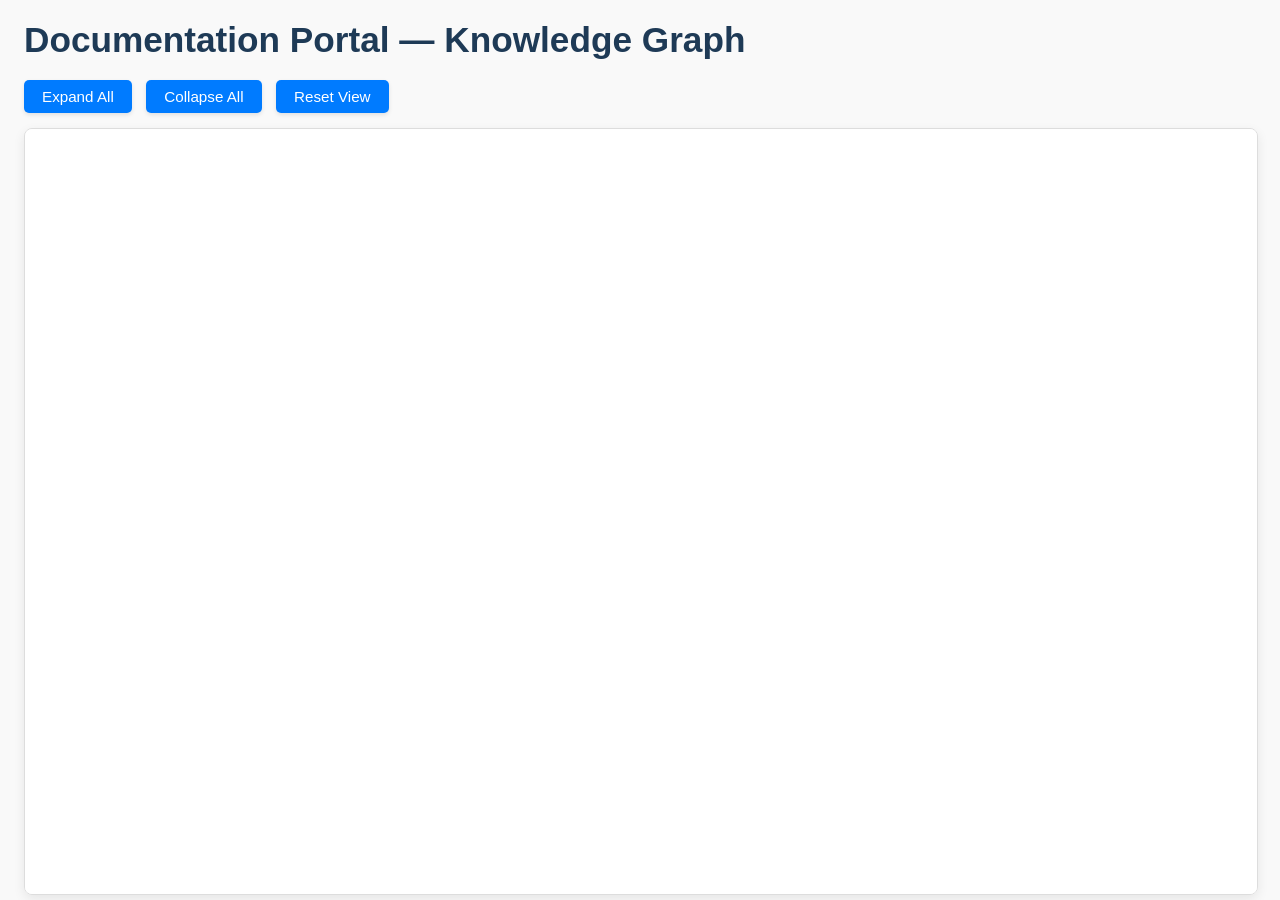
<file: graphify-out/GRAPH_TREE.html>
<!DOCTYPE html>
<html lang="en">
<head>
  <meta charset="UTF-8">
  <title>Documentation Portal — graphify tree viewer</title>
  <style>
    body {
      font-family: 'Segoe UI', sans-serif;
      margin: 0;
      padding: 0;
      background: #f9f9f9;
      color: #333;
    }
    h1 {
      margin: 20px 0 0 24px;
      font-size: 2.2rem;
      font-weight: bold;
      color: #1e3a56;
    }
    .controls {
      margin: 20px 0 15px 24px;
    }
    button {
      margin-right: 10px;
      padding: 8px 18px;
      background: #007bff;
      color: #fff;
      border: none;
      border-radius: 5px;
      font-size: 0.95rem;
      cursor: pointer;
      transition: background 0.2s ease-in-out;
      box-shadow: 0 2px 4px rgba(0,0,0,0.1);
    }
    button:hover {
      background: #0056b3;
    }
    button:active {
      background: #004085;
    }
    #tree-container {
      width: calc(100vw - 48px); /* Adjust for body margin/padding */
      height: 85vh;
      overflow: auto;
      border-radius: 8px;
      background: #fff;
      margin-left: 24px;
      margin-right: 24px;
      box-shadow: 0 4px 12px rgba(0,0,0,0.08);
      border: 1px solid #ddd;
    }
    svg {
      background: #fff;
      border-radius: 8px;
      display: block; /* Important for D3 */
    }
    .node circle {
      stroke-width: 2.5px;
    }
    .node text { /* Base style for the <text> container */
      font: 13px 'Segoe UI', sans-serif;
      paint-order: stroke fill; /* Ensures text is readable over lines */
      stroke: #fff; /* White halo */
      stroke-width: 3px; /* Halo thickness */
      stroke-linejoin: round;
      stroke-opacity: 0.85; /* Halo opacity */
    }
    .link {
      fill: none;
      stroke-opacity: 0.7;
      stroke-width: 2px;
    }
  </style>
</head>
<body>
  <h1>Documentation Portal — Knowledge Graph</h1>
  <div class="controls">
    <button onclick="expandAll()">Expand All</button>
    <button onclick="collapseAll()">Collapse All</button>
    <button onclick="resetView()">Reset View</button>
  </div>
  <div id="tree-container">
    <svg id="tree-svg" width="6000" height="8000"></svg>
  </div>

  <script src="https://d3js.org/d3.v7.min.js"></script>
  <script>
    const initialJsonData = {"name":"Documentation Portal","total_count":253,"children":[{"name":"scripts","total_count":1,"children":[{"name":"smoke.sh","total_count":1,"children":[{"name":"smoke.sh script","total_count":1,"children":[]}]}]},{"name":"src","total_count":250,"children":[{"name":"Documentation.Agent","total_count":36,"children":[{"name":"app.py","total_count":19,"children":[{"name":"_check_database()","total_count":1,"children":[]},{"name":"_encode_document()","total_count":1,"children":[]},{"name":"_encode_query()","total_count":1,"children":[]},{"name":"_get_supervisor()","total_count":1,"children":[]},{"name":"_load_embedding_model()","total_count":1,"children":[]},{"name":"_message_text()","total_count":1,"children":[]},{"name":"_normalize()","total_count":1,"children":[]},{"name":"_search_database()","total_count":1,"children":[]},{"name":"_vector_literal()","total_count":1,"children":[]},{"name":"chat()","total_count":1,"children":[]},{"name":"ChatRequest","total_count":1,"children":[]},{"name":"ChatResponse","total_count":1,"children":[]},{"name":"create_document_embedding()","total_count":1,"children":[]},{"name":"EmbeddingRequest","total_count":1,"children":[]},{"name":"EmbeddingResponse","total_count":1,"children":[]},{"name":"health()","total_count":1,"children":[]},{"name":"lifespan()","total_count":1,"children":[]},{"name":"Search indexed API documentation. Returns a JSON array with up to three\u2026","total_count":1,"children":[]},{"name":"search_system_knowledge()","total_count":1,"children":[]}]},{"name":"test_app.py","total_count":17,"children":[{"name":".__init__()","total_count":1,"children":[]},{"name":".ainvoke()","total_count":1,"children":[]},{"name":".encode_document()","total_count":1,"children":[]},{"name":".encode_query()","total_count":1,"children":[]},{"name":".setUp()","total_count":1,"children":[]},{"name":".tearDown()","total_count":1,"children":[]},{"name":".test_chat_maps_llm_failures_to_bad_gateway()","total_count":1,"children":[]},{"name":".test_document_and_query_embeddings_are_normalized_and_distinct()","total_count":1,"children":[]},{"name":".test_internal_embedding_endpoint_returns_768_dimensions()","total_count":1,"children":[]},{"name":".test_message_text_hides_model_thinking()","total_count":1,"children":[]},{"name":".test_supervisor_uses_configured_openai_compatible_llm()","total_count":1,"children":[]},{"name":".test_vector_literal_is_pgvector_compatible()","total_count":1,"children":[]},{"name":".tolist()","total_count":1,"children":[]},{"name":"EmbeddingTests","total_count":1,"children":[]},{"name":"FailingSupervisor","total_count":1,"children":[]},{"name":"StubEmbeddingModel","total_count":1,"children":[]},{"name":"StubVector","total_count":1,"children":[]}]}]},{"name":"Documentation.Api","total_count":29,"children":[{"name":"Contracts","total_count":4,"children":[{"name":"DocumentationRequests.cs","total_count":3,"children":[{"name":"CreateDocumentationRequest","total_count":1,"children":[]},{"name":"Documentation.Api.Contracts","total_count":1,"children":[]},{"name":"UpdateIndexingStatusRequest","total_count":1,"children":[]}]},{"name":"DocumentationResponses.cs","total_count":1,"children":[{"name":"PublishDocumentationResponse","total_count":1,"children":[]}]}]},{"name":"Controllers","total_count":10,"children":[{"name":"DocumentationsController.cs","total_count":7,"children":[{"name":".Create()","total_count":1,"children":[]},{"name":".Get()","total_count":1,"children":[]},{"name":".List()","total_count":1,"children":[]},{"name":".Republish()","total_count":1,"children":[]},{"name":".ToPublishActionResult()","total_count":1,"children":[]},{"name":"Documentation.Api.Controllers","total_count":1,"children":[]},{"name":"DocumentationsController","total_count":1,"children":[]}]},{"name":"InternalDocumentationsController.cs","total_count":3,"children":[{"name":".GetContent()","total_count":1,"children":[]},{"name":".UpdateIndexingStatus()","total_count":1,"children":[]},{"name":"InternalDocumentationsController","total_count":1,"children":[]}]}]},{"name":"Documentation.Api.csproj","total_count":4,"children":[{"name":"Documentation.Api","total_count":1,"children":[]},{"name":"Microsoft.NET.Sdk.Web","total_count":1,"children":[]},{"name":"net10.0","total_count":1,"children":[]},{"name":"Swashbuckle.AspNetCore (9.0.6)","total_count":1,"children":[]}]},{"name":"Program.cs","total_count":1,"children":[{"name":"Program","total_count":1,"children":[]}]},{"name":"Properties","total_count":10,"children":[{"name":"launchSettings.json","total_count":10,"children":[{"name":"$schema","total_count":1,"children":[]},{"name":"applicationUrl","total_count":1,"children":[]},{"name":"ASPNETCORE_ENVIRONMENT","total_count":1,"children":[]},{"name":"commandName","total_count":1,"children":[]},{"name":"Documentation.Api","total_count":1,"children":[]},{"name":"dotnetRunMessages","total_count":1,"children":[]},{"name":"environmentVariables","total_count":1,"children":[]},{"name":"launchBrowser","total_count":1,"children":[]},{"name":"launchUrl","total_count":1,"children":[]},{"name":"profiles","total_count":1,"children":[]}]}]}]},{"name":"Documentation.Application","total_count":33,"children":[{"name":"Abstractions","total_count":15,"children":[{"name":"Messaging","total_count":3,"children":[{"name":"IDocumentationEventPublisher.cs","total_count":3,"children":[{"name":".PublishAsync()","total_count":1,"children":[]},{"name":"Documentation.Application.Abstractions.Messaging","total_count":1,"children":[]},{"name":"IDocumentationEventPublisher","total_count":1,"children":[]}]}]},{"name":"Persistence","total_count":12,"children":[{"name":"IApiDocumentationRepository.cs","total_count":6,"children":[{"name":".Add()","total_count":1,"children":[]},{"name":".GetByApiIdAsync()","total_count":1,"children":[]},{"name":".GetByIdAsync()","total_count":1,"children":[]},{"name":".ListAsync()","total_count":1,"children":[]},{"name":"Documentation.Application.Abstractions.Persistence","total_count":1,"children":[]},{"name":"IApiDocumentationRepository","total_count":1,"children":[]}]},{"name":"IDocumentationVersionRepository.cs","total_count":4,"children":[{"name":".Add()","total_count":1,"children":[]},{"name":".ExistsAsync()","total_count":1,"children":[]},{"name":".GetByIdAsync()","total_count":1,"children":[]},{"name":"IDocumentationVersionRepository","total_count":1,"children":[]}]},{"name":"IUnitOfWork.cs","total_count":2,"children":[{"name":".SaveChangesAsync()","total_count":1,"children":[]},{"name":"IUnitOfWork","total_count":1,"children":[]}]}]}]},{"name":"Documentation.Application.csproj","total_count":1,"children":[{"name":"Documentation.Application","total_count":1,"children":[]}]},{"name":"Models","total_count":7,"children":[{"name":"DocumentationModels.cs","total_count":7,"children":[{"name":"CreateDocumentationCommand","total_count":1,"children":[]},{"name":"Documentation.Application.Models","total_count":1,"children":[]},{"name":"DocumentationContent","total_count":1,"children":[]},{"name":"DocumentationSummary","total_count":1,"children":[]},{"name":"DocumentationVersionSummary","total_count":1,"children":[]},{"name":"PublishAttemptResult","total_count":1,"children":[]},{"name":"PublishAttemptResultKind","total_count":1,"children":[]}]}]},{"name":"Services","total_count":10,"children":[{"name":"DocumentationApplicationService.cs","total_count":10,"children":[{"name":".CreateAndPublishAsync()","total_count":1,"children":[]},{"name":".GetAsync()","total_count":1,"children":[]},{"name":".GetContentAsync()","total_count":1,"children":[]},{"name":".ListAsync()","total_count":1,"children":[]},{"name":".PublishVersionAsync()","total_count":1,"children":[]},{"name":".RepublishAsync()","total_count":1,"children":[]},{"name":".ToSummary()","total_count":1,"children":[]},{"name":".UpdateIndexingStatusAsync()","total_count":1,"children":[]},{"name":"Documentation.Application.Services","total_count":1,"children":[]},{"name":"DocumentationApplicationService","total_count":1,"children":[]}]}]}]},{"name":"Documentation.Contracts","total_count":4,"children":[{"name":"Documentation.Contracts.csproj","total_count":1,"children":[{"name":"Documentation.Contracts","total_count":1,"children":[]}]},{"name":"DocumentationPublished.cs","total_count":2,"children":[{"name":"Documentation.Contracts","total_count":1,"children":[]},{"name":"DocumentationPublished","total_count":1,"children":[]}]},{"name":"RabbitMqTopology.cs","total_count":1,"children":[{"name":"RabbitMqTopology","total_count":1,"children":[]}]}]},{"name":"Documentation.Domain","total_count":12,"children":[{"name":"Documentation.Domain.csproj","total_count":2,"children":[{"name":"Documentation.Domain","total_count":1,"children":[]},{"name":"Microsoft.NET.Sdk","total_count":1,"children":[]}]},{"name":"Entities","total_count":8,"children":[{"name":"ApiDocumentation.cs","total_count":3,"children":[{"name":".AddVersion()","total_count":1,"children":[]},{"name":"ApiDocumentation","total_count":1,"children":[]},{"name":"Documentation.Domain.Entities","total_count":1,"children":[]}]},{"name":"DocumentationVersion.cs","total_count":5,"children":[{"name":".MarkPendingIndexing()","total_count":1,"children":[]},{"name":".MarkPublishFailed()","total_count":1,"children":[]},{"name":".MarkPublishing()","total_count":1,"children":[]},{"name":".UpdateIndexingStatus()","total_count":1,"children":[]},{"name":"DocumentationVersion","total_count":1,"children":[]}]}]},{"name":"Enums","total_count":2,"children":[{"name":"DocumentationVersionStatus.cs","total_count":2,"children":[{"name":"Documentation.Domain.Enums","total_count":1,"children":[]},{"name":"DocumentationVersionStatus","total_count":1,"children":[]}]}]}]},{"name":"Documentation.Infrastructure","total_count":26,"children":[{"name":"DependencyInjection.cs","total_count":3,"children":[{"name":".AddDocumentationInfrastructure()","total_count":1,"children":[]},{"name":"DependencyInjection","total_count":1,"children":[]},{"name":"Documentation.Infrastructure","total_count":1,"children":[]}]},{"name":"Documentation.Infrastructure.csproj","total_count":5,"children":[{"name":"Documentation.Infrastructure","total_count":1,"children":[]},{"name":"Microsoft.Extensions.Configuration.Abstractions (10.0.0)","total_count":1,"children":[]},{"name":"Microsoft.Extensions.DependencyInjection.Abstractions (10.0.0)","total_count":1,"children":[]},{"name":"Npgsql.EntityFrameworkCore.PostgreSQL (10.0.0)","total_count":1,"children":[]},{"name":"RabbitMQ.Client (6.8.1)","total_count":1,"children":[]}]},{"name":"Messaging","total_count":5,"children":[{"name":"RabbitMqDocumentationEventPublisher.cs","total_count":3,"children":[{"name":".PublishAsync()","total_count":1,"children":[]},{"name":"Documentation.Infrastructure.Messaging","total_count":1,"children":[]},{"name":"RabbitMqDocumentationEventPublisher","total_count":1,"children":[]}]},{"name":"RabbitMqOptions.cs","total_count":2,"children":[{"name":".FromConfiguration()","total_count":1,"children":[]},{"name":"RabbitMqOptions","total_count":1,"children":[]}]}]},{"name":"Persistence","total_count":13,"children":[{"name":"DocumentationDbContext.cs","total_count":3,"children":[{"name":".OnModelCreating()","total_count":1,"children":[]},{"name":"Documentation.Infrastructure.Persistence","total_count":1,"children":[]},{"name":"DocumentationDbContext","total_count":1,"children":[]}]},{"name":"Repositories","total_count":10,"children":[{"name":"ApiDocumentationRepository.cs","total_count":6,"children":[{"name":".Add()","total_count":1,"children":[]},{"name":".GetByApiIdAsync()","total_count":1,"children":[]},{"name":".GetByIdAsync()","total_count":1,"children":[]},{"name":".ListAsync()","total_count":1,"children":[]},{"name":"ApiDocumentationRepository","total_count":1,"children":[]},{"name":"Documentation.Infrastructure.Persistence.Repositories","total_count":1,"children":[]}]},{"name":"DocumentationVersionRepository.cs","total_count":4,"children":[{"name":".Add()","total_count":1,"children":[]},{"name":".ExistsAsync()","total_count":1,"children":[]},{"name":".GetByIdAsync()","total_count":1,"children":[]},{"name":"DocumentationVersionRepository","total_count":1,"children":[]}]}]}]}]},{"name":"Documentation.Ingestion.Application","total_count":31,"children":[{"name":"Abstractions","total_count":15,"children":[{"name":"IChunkRepository.cs","total_count":3,"children":[{"name":".ReplaceForVersionAsync()","total_count":1,"children":[]},{"name":"Documentation.Ingestion.Application.Abstractions","total_count":1,"children":[]},{"name":"IChunkRepository","total_count":1,"children":[]}]},{"name":"IDocumentationApiClient.cs","total_count":3,"children":[{"name":".GetContentAsync()","total_count":1,"children":[]},{"name":".UpdateIndexingStatusAsync()","total_count":1,"children":[]},{"name":"IDocumentationApiClient","total_count":1,"children":[]}]},{"name":"IEmbeddingGenerator.cs","total_count":2,"children":[{"name":".GenerateAsync()","total_count":1,"children":[]},{"name":"IEmbeddingGenerator","total_count":1,"children":[]}]},{"name":"IIngestionUnitOfWork.cs","total_count":2,"children":[{"name":".ExecuteInTransactionAsync()","total_count":1,"children":[]},{"name":"IIngestionUnitOfWork","total_count":1,"children":[]}]},{"name":"IOpenApiChunker.cs","total_count":2,"children":[{"name":".CreateChunks()","total_count":1,"children":[]},{"name":"IOpenApiChunker","total_count":1,"children":[]}]},{"name":"IProcessedIntegrationEventRepository.cs","total_count":3,"children":[{"name":".AddAsync()","total_count":1,"children":[]},{"name":".ExistsAsync()","total_count":1,"children":[]},{"name":"IProcessedIntegrationEventRepository","total_count":1,"children":[]}]}]},{"name":"Documentation.Ingestion.Application.csproj","total_count":1,"children":[{"name":"Documentation.Ingestion.Application","total_count":1,"children":[]}]},{"name":"Exceptions","total_count":2,"children":[{"name":"PermanentIngestionException.cs","total_count":2,"children":[{"name":"Documentation.Ingestion.Application.Exceptions","total_count":1,"children":[]},{"name":"PermanentIngestionException","total_count":1,"children":[]}]}]},{"name":"Models","total_count":6,"children":[{"name":"DocumentationContent.cs","total_count":2,"children":[{"name":"Documentation.Ingestion.Application.Models","total_count":1,"children":[]},{"name":"DocumentationContent","total_count":1,"children":[]}]},{"name":"DocumentationIndexingStatus.cs","total_count":1,"children":[{"name":"DocumentationIndexingStatus","total_count":1,"children":[]}]},{"name":"IngestionOutcome.cs","total_count":3,"children":[{"name":".AlreadyProcessed()","total_count":1,"children":[]},{"name":".Processed()","total_count":1,"children":[]},{"name":"IngestionOutcome","total_count":1,"children":[]}]}]},{"name":"Services","total_count":7,"children":[{"name":"DocumentationIngestionService.cs","total_count":4,"children":[{"name":".MarkIndexingFailedAsync()","total_count":1,"children":[]},{"name":".ProcessAsync()","total_count":1,"children":[]},{"name":"Documentation.Ingestion.Application.Services","total_count":1,"children":[]},{"name":"DocumentationIngestionService","total_count":1,"children":[]}]},{"name":"IIngestionService.cs","total_count":3,"children":[{"name":".MarkIndexingFailedAsync()","total_count":1,"children":[]},{"name":".ProcessAsync()","total_count":1,"children":[]},{"name":"IIngestionService","total_count":1,"children":[]}]}]}]},{"name":"Documentation.Ingestion.Domain","total_count":8,"children":[{"name":"Documentation.Ingestion.Domain.csproj","total_count":1,"children":[{"name":"Documentation.Ingestion.Domain","total_count":1,"children":[]}]},{"name":"Entities","total_count":5,"children":[{"name":"DocumentChunk.cs","total_count":3,"children":[{"name":".Create()","total_count":1,"children":[]},{"name":"Documentation.Ingestion.Domain.Entities","total_count":1,"children":[]},{"name":"DocumentChunk","total_count":1,"children":[]}]},{"name":"ProcessedIntegrationEvent.cs","total_count":2,"children":[{"name":".Create()","total_count":1,"children":[]},{"name":"ProcessedIntegrationEvent","total_count":1,"children":[]}]}]},{"name":"ValueObjects","total_count":2,"children":[{"name":"DocumentChunkDraft.cs","total_count":2,"children":[{"name":"Documentation.Ingestion.Domain.ValueObjects","total_count":1,"children":[]},{"name":"DocumentChunkDraft","total_count":1,"children":[]}]}]}]},{"name":"Documentation.Ingestion.Infrastructure","total_count":52,"children":[{"name":"Clients","total_count":6,"children":[{"name":"DocumentationApiClient.cs","total_count":6,"children":[{"name":".EnsureSuccessAsync()","total_count":1,"children":[]},{"name":".GetContentAsync()","total_count":1,"children":[]},{"name":".UpdateIndexingStatusAsync()","total_count":1,"children":[]},{"name":"Documentation.Ingestion.Infrastructure.Clients","total_count":1,"children":[]},{"name":"DocumentationApiClient","total_count":1,"children":[]},{"name":"UpdateIndexingStatusRequest","total_count":1,"children":[]}]}]},{"name":"DependencyInjection.cs","total_count":4,"children":[{"name":".AddDocumentationIngestionInfrastructure()","total_count":1,"children":[]},{"name":".EnsureTrailingSlash()","total_count":1,"children":[]},{"name":"DependencyInjection","total_count":1,"children":[]},{"name":"Documentation.Ingestion.Infrastructure","total_count":1,"children":[]}]},{"name":"Documentation.Ingestion.Infrastructure.csproj","total_count":10,"children":[{"name":"Documentation.Ingestion.Infrastructure","total_count":1,"children":[]},{"name":"Microsoft.EntityFrameworkCore (10.0.0)","total_count":1,"children":[]},{"name":"Microsoft.Extensions.Configuration.Binder (10.0.0)","total_count":1,"children":[]},{"name":"Microsoft.Extensions.DependencyInjection.Abstractions (10.0.0)","total_count":1,"children":[]},{"name":"Microsoft.Extensions.Http (10.0.0)","total_count":1,"children":[]},{"name":"Microsoft.Extensions.Logging.Abstractions (10.0.0)","total_count":1,"children":[]},{"name":"Microsoft.Extensions.Options.ConfigurationExtensions (10.0.0)","total_count":1,"children":[]},{"name":"Npgsql.EntityFrameworkCore.PostgreSQL (10.0.0)","total_count":1,"children":[]},{"name":"Pgvector.EntityFrameworkCore (0.2.2)","total_count":1,"children":[]},{"name":"YamlDotNet (16.3.0)","total_count":1,"children":[]}]},{"name":"Embeddings","total_count":5,"children":[{"name":"EmbeddingGemmaEmbeddingGenerator.cs","total_count":5,"children":[{"name":".GenerateAsync()","total_count":1,"children":[]},{"name":"Documentation.Ingestion.Infrastructure.Embeddings","total_count":1,"children":[]},{"name":"EmbeddingGemmaEmbeddingGenerator","total_count":1,"children":[]},{"name":"EmbeddingRequest","total_count":1,"children":[]},{"name":"EmbeddingResponse","total_count":1,"children":[]}]}]},{"name":"OpenApi","total_count":7,"children":[{"name":"OpenApiChunker.cs","total_count":7,"children":[{"name":".CreateChunks()","total_count":1,"children":[]},{"name":".CreateDocumentChunkContent()","total_count":1,"children":[]},{"name":".CreateOperationChunkContent()","total_count":1,"children":[]},{"name":".GetString()","total_count":1,"children":[]},{"name":".Parse()","total_count":1,"children":[]},{"name":"Documentation.Ingestion.Infrastructure.OpenApi","total_count":1,"children":[]},{"name":"OpenApiChunker","total_count":1,"children":[]}]}]},{"name":"Options","total_count":4,"children":[{"name":"DocumentationApiOptions.cs","total_count":2,"children":[{"name":"Documentation.Ingestion.Infrastructure.Options","total_count":1,"children":[]},{"name":"DocumentationApiOptions","total_count":1,"children":[]}]},{"name":"EmbeddingsOptions.cs","total_count":1,"children":[{"name":"EmbeddingsOptions","total_count":1,"children":[]}]},{"name":"RabbitMqOptions.cs","total_count":1,"children":[{"name":"RabbitMqOptions","total_count":1,"children":[]}]}]},{"name":"Persistence","total_count":16,"children":[{"name":"DatabaseInitializer.cs","total_count":4,"children":[{"name":".InitializeAsync()","total_count":1,"children":[]},{"name":".MigrateEmbeddingDimensionsAsync()","total_count":1,"children":[]},{"name":"DatabaseInitializer","total_count":1,"children":[]},{"name":"Documentation.Ingestion.Infrastructure.Persistence","total_count":1,"children":[]}]},{"name":"IngestionDbContext.cs","total_count":4,"children":[{"name":".ConfigureDocumentChunks()","total_count":1,"children":[]},{"name":".ConfigureProcessedIntegrationEvents()","total_count":1,"children":[]},{"name":".OnModelCreating()","total_count":1,"children":[]},{"name":"IngestionDbContext","total_count":1,"children":[]}]},{"name":"IngestionUnitOfWork.cs","total_count":2,"children":[{"name":".ExecuteInTransactionAsync()","total_count":1,"children":[]},{"name":"IngestionUnitOfWork","total_count":1,"children":[]}]},{"name":"Repositories","total_count":6,"children":[{"name":"ChunkRepository.cs","total_count":3,"children":[{"name":".ReplaceForVersionAsync()","total_count":1,"children":[]},{"name":"ChunkRepository","total_count":1,"children":[]},{"name":"Documentation.Ingestion.Infrastructure.Persistence.Repositories","total_count":1,"children":[]}]},{"name":"ProcessedIntegrationEventRepository.cs","total_count":3,"children":[{"name":".AddAsync()","total_count":1,"children":[]},{"name":".ExistsAsync()","total_count":1,"children":[]},{"name":"ProcessedIntegrationEventRepository","total_count":1,"children":[]}]}]}]}]},{"name":"Documentation.Ingestion.Worker","total_count":19,"children":[{"name":"DatabaseInitializationHostedService.cs","total_count":4,"children":[{"name":".StartAsync()","total_count":1,"children":[]},{"name":".StopAsync()","total_count":1,"children":[]},{"name":"DatabaseInitializationHostedService","total_count":1,"children":[]},{"name":"Documentation.Ingestion.Worker","total_count":1,"children":[]}]},{"name":"Documentation.Ingestion.Worker.csproj","total_count":4,"children":[{"name":"Documentation.Ingestion.Worker","total_count":1,"children":[]},{"name":"Microsoft.Extensions.Hosting (10.0.0)","total_count":1,"children":[]},{"name":"Microsoft.NET.Sdk.Worker","total_count":1,"children":[]},{"name":"RabbitMQ.Client (6.8.1)","total_count":1,"children":[]}]},{"name":"RabbitMqIngestionWorker.cs","total_count":10,"children":[{"name":".ConsumeUntilStoppedAsync()","total_count":1,"children":[]},{"name":".DeclareTopology()","total_count":1,"children":[]},{"name":".ExecuteAsync()","total_count":1,"children":[]},{"name":".GetRetryCount()","total_count":1,"children":[]},{"name":".HandleDeliveryAsync()","total_count":1,"children":[]},{"name":".MarkFailedBestEffortAsync()","total_count":1,"children":[]},{"name":".PublishCopy()","total_count":1,"children":[]},{"name":".PublishToDeadLetter()","total_count":1,"children":[]},{"name":".PublishToRetry()","total_count":1,"children":[]},{"name":"RabbitMqIngestionWorker","total_count":1,"children":[]}]},{"name":"Program.cs","total_count":1,"children":[]}]}]},{"name":"DocumentationPortal.sln","total_count":1,"children":[]},{"name":"src","total_count":1,"children":[]}]};

    function transformData(jsonData) {
        // Helper function to recursively build the children structure
        function processNode(node, parentL1StageName) {
            let displayName = node.name;
            // Append total_count if it exists and is not already in the name
            if (node.total_count !== undefined) {
                if (!/\(Total Count: \d+\)$/.test(displayName)) {
                    displayName += ` (Total Count: ${node.total_count})`;
                }
            }

            const newNode = { name: displayName };

            if (parentL1StageName === "Root") {
                 newNode.originalStageName = node.name;
            } else {
                newNode.originalStageName = parentL1StageName;
            }

            if (node.children && node.children.length > 0) {
                const stageNameToPass = (parentL1StageName === "Root") ? node.name : parentL1StageName;
                newNode.children = node.children.map(child => processNode(child, stageNameToPass));
            }

            return newNode;
        }

        let rootDisplayName = jsonData.name;
        if (jsonData.total_count !== undefined && !/\(Total Count: \d+\)$/.test(rootDisplayName)) {
            rootDisplayName += ` (Total Count: ${jsonData.total_count})`;
        }

        return {
            name: rootDisplayName,
            originalStageName: "Root",
            children: (jsonData.children || []).map(child => processNode(child, "Root"))
        };
    }

    const treeData = transformData(initialJsonData);

    // Auto-populated phaseColors: every depth-1 child of the root gets
    // a stable colour from a bigger palette so all top-level dirs are
    // distinguishable.
    const PALETTE = [
      ["#3498DB","#2980B9","#AED6F1"], ["#2ECC71","#27AE60","#A9DFBF"],
      ["#E74C3C","#C0392B","#F5B7B1"], ["#9B59B6","#8E44AD","#D7BDE2"],
      ["#F39C12","#D68910","#FAD7A0"], ["#1ABC9C","#117864","#A2D9CE"],
      ["#34495E","#1B2631","#ABB2B9"], ["#E67E22","#BA4A00","#F5CBA7"],
      ["#16A085","#0E6655","#A2D9CE"], ["#D35400","#A04000","#EDBB99"],
      ["#7F8C8D","#566573","#D5DBDB"], ["#C0392B","#7B241C","#F5B7B1"],
      ["#2E86C1","#1B4F72","#A9CCE3"], ["#28B463","#196F3D","#A9DFBF"],
      ["#AF7AC5","#6C3483","#D2B4DE"],
    ];
    const phaseColors = { "Root": { fill: "#4A4A4A", stroke: "#333333", collapsedFill: "#6C757D" },
                          "Default": { fill: "#BDC3C7", stroke: "#95A5A6", collapsedFill: "#ECF0F1" } };
    (initialJsonData.children || []).forEach((c, i) => {
      const pal = PALETTE[i % PALETTE.length];
      phaseColors[c.name] = { fill: pal[0], stroke: pal[1], collapsedFill: pal[2] };
    });

    const levelSpecificPalettes = {
      0: { fill: "#4A4A4A", stroke: "#333333", collapsedFill: "#6C757D" },
      2: { fill: "#6ab04c", stroke: "#508a38", collapsedFill: "#a3d391" },
      3: { fill: "#f0932b", stroke: "#d0730f", collapsedFill: "#f6c07e" },
      4: { fill: "#be2edd", stroke: "#a01cb3", collapsedFill: "#e08bf2" },
      5: { fill: "#00a8ff", stroke: "#007ac1", collapsedFill: "#74d2ff" },
      6: { fill: "#e55039", stroke: "#c23620", collapsedFill: "#f09a8d" },
      default: { fill: "#747d8c", stroke: "#57606f", collapsedFill: "#a4b0be" }
    };

    const svgElement = d3.select("#tree-svg");
    const initialSvgWidth = +svgElement.attr("width");
    const initialSvgHeight = +svgElement.attr("height");
    const margin = { top: 40, right: 120, bottom: 80, left: 450 };
    let width = initialSvgWidth - margin.left - margin.right;
    let height = initialSvgHeight - margin.top - margin.bottom;
    const duration = 500;
    let nodeCounter = 0;
    const g = svgElement.append("g").attr("transform", `translate(${margin.left},${margin.top})`);
    const treemap = d3.tree().nodeSize([40, 0]);
    let rootNode = d3.hierarchy(treeData, d => d.children);
    rootNode.x0 = 0;
    rootNode.y0 = 0;

    if (rootNode.children) {
      rootNode.children.forEach(d_child => {
        if (d_child.children) { collapseBranch(d_child); }
      });
    }
    updateTree(rootNode);

    function collapseBranch(d) { if (d.children) { d._children = d.children; d._children.forEach(collapseBranch); d.children = null; } }
    function expandBranch(d) { if (d._children) { d.children = d._children; d._children = null; } if (d.children) { d.children.forEach(expandBranch); } }
    window.expandAll = () => { expandBranch(rootNode); updateTree(rootNode); };
    window.collapseAll = () => { if (rootNode.children) { rootNode.children.forEach(collapseBranch); } updateTree(rootNode); };
    window.resetView = () => { if (rootNode.children) { rootNode.children.forEach(d_child => { if (d_child.children || d_child._children) { collapseBranch(d_child); } }); } if (rootNode._children && !rootNode.children) { rootNode.children = rootNode._children; rootNode._children = null; } updateTree(rootNode); };

    function updateTree(source) {
      const treeLayoutData = treemap(rootNode);
      let nodes = treeLayoutData.descendants();
      let links = treeLayoutData.descendants().slice(1);

      let minX = 0;
      let maxX = 0;
      if (nodes.length > 0) {
        minX = d3.min(nodes, d => d.x);
        maxX = d3.max(nodes, d => d.x);
      }

      let neededHeight = Math.max(initialSvgHeight, maxX - minX + margin.top + margin.bottom + 100);
      svgElement.transition().duration(duration / 2).attr("height", neededHeight);
      g.transition().duration(duration / 2).attr("transform", `translate(${margin.left},${margin.top - minX + 40})`);

      nodes.forEach(d => { d.y = d.depth * 400; }); // Adjust horizontal separation if needed

      const node = g.selectAll('g.node').data(nodes, d => d.id || (d.id = ++nodeCounter));
      const nodeEnter = node.enter().append('g')
        .attr('class', d => "node" + (d.children || d._children ? " node--internal" : " node--leaf") + (d._children ? " _children" : ""))
        .attr('transform', d => `translate(${source.y0},${source.x0})`)
        .on('click', (event, d) => { if (d.children) { d._children = d.children; d.children = null; } else if (d._children) { d.children = d._children; d._children = null; } updateTree(d); })
        .style('cursor', d => (d.children || d._children) ? 'pointer' : 'default');

      nodeEnter.append('circle').attr('r', 1e-6);

      nodeEnter.append('text')
        .attr('dy', '.35em')
        .attr('x', d => d.children || d._children ? -14 : 14)
        .attr('text-anchor', d => d.children || d._children ? 'end' : 'start')
        .style("fill-opacity", 1e-6)
        .call(wrapText, 380);

      const nodeUpdate = nodeEnter.merge(node);
      nodeUpdate.transition().duration(duration)
        .attr('transform', d => `translate(${d.y},${d.x})`)
        .attr('class', d => "node" + (d.children ? " node--internal" : " node--leaf") + (d._children ? " node--internal _children" : ""));

      nodeUpdate.select('circle').attr('r', 8.5)
        .style('fill', d => {
            let palette;
            if (d.depth === 0) {
                palette = levelSpecificPalettes[0];
            } else if (d.depth === 1) {
                palette = phaseColors[d.data.originalStageName] || phaseColors.Default;
            } else {
                palette = levelSpecificPalettes[d.depth] || levelSpecificPalettes.default;
            }
            if (d._children) return palette.collapsedFill;
            if (d.children) return palette.fill;
            return "#fff";
        })
        .style('stroke', d => {
            let palette;
            if (d.depth === 0) {
                palette = levelSpecificPalettes[0];
            } else if (d.depth === 1) {
                palette = phaseColors[d.data.originalStageName] || phaseColors.Default;
            } else {
                palette = levelSpecificPalettes[d.depth] || levelSpecificPalettes.default;
            }
            return palette.stroke;
        });
      nodeUpdate.select('text').style("fill-opacity", 1).call(wrapText, 380);

      const nodeExit = node.exit().transition().duration(duration).attr('transform', d => `translate(${source.y},${source.x})`).remove();
      nodeExit.select('circle').attr('r', 1e-6);
      nodeExit.select('text').style('fill-opacity', 1e-6);

      const link = g.selectAll('path.link').data(links, d => d.id);
      const linkEnter = link.enter().insert('path', "g").attr('class', 'link').attr('d', d => { const o = { x: source.x0, y: source.y0 }; return diagonal(o, o); });

      linkEnter.merge(link).transition().duration(duration).attr('d', d => diagonal(d, d.parent))
        .style('stroke', d => {
            const sourceNode = d.parent;
            if (!sourceNode) return phaseColors.Default.stroke;
            const l1AncestorName = sourceNode.data.originalStageName;
            const colorPalette = phaseColors[l1AncestorName] || phaseColors.Default;
            return colorPalette.stroke;
        });
      link.exit().transition().duration(duration).attr('d', d => { const o = { x: source.x, y: source.y }; return diagonal(o, o); }).remove();
      nodes.forEach(d => { d.x0 = d.x; d.y0 = d.y; });
    }

    function diagonal(s, d) { return `M ${s.y} ${s.x} C ${(s.y + d.y) / 2} ${s.x}, ${(s.y + d.y) / 2} ${d.x}, ${d.y} ${d.x}`; }

    function wrapText(textElements, maxWidth) {
        const textPartColors = {
            name: '#343a40',
            count: '#0056b3'
        };
        const countRegex = /(\s\(Total Count: \d+\))$/;

        textElements.each(function () {
            const textD3 = d3.select(this);
            const originalNodeText = textD3.datum().data.name;
            const x = parseFloat(textD3.attr("x") || 0);
            const initialDy = textD3.attr("dy");
            const textAnchor = textD3.attr("text-anchor");
            const lineHeight = 1.1;

            textD3.text(null);

            let namePart = originalNodeText;
            let countPartText = "";

            const countMatch = originalNodeText.match(countRegex);
            if (countMatch && originalNodeText.endsWith(countMatch[0])) {
                namePart = originalNodeText.substring(0, originalNodeText.length - countMatch[0].length).trim();
                countPartText = countMatch[0].trim();
            }

            const tokens = [];
            namePart.split(/\s+/).filter(Boolean).forEach(word => {
                tokens.push({ text: word, type: 'name' });
            });
            if (countPartText) {
                tokens.push({ text: countPartText, type: 'count' });
            }

            if (tokens.length === 0 && originalNodeText) {
                tokens.push({ text: originalNodeText, type: 'name' });
            }

            let currentTspan = textD3.append("tspan").attr("x", x).attr("dy", initialDy);
            if (textAnchor === "end") currentTspan.attr("text-anchor", "end");

            let lineTokens = [];

            for (let i = 0; i < tokens.length; i++) {
                const tokenObj = tokens[i];

                lineTokens.push(tokenObj);
                currentTspan.text(lineTokens.map(t => t.text).join(" "));

                if (currentTspan.node().getComputedTextLength() > maxWidth && lineTokens.length > 1) {
                    lineTokens.pop();

                    currentTspan.text(null);
                    lineTokens.forEach((prevToken, idx) => {
                        currentTspan.append("tspan")
                            .text((idx > 0 ? " " : "") + prevToken.text)
                            .style("fill", textPartColors[prevToken.type] || textPartColors.name)
                            .style("font-weight", prevToken.type === 'count' ? "bold" : "normal");
                    });

                    lineTokens = [tokenObj];
                    currentTspan = textD3.append("tspan").attr("x", x).attr("dy", lineHeight + "em");
                    if (textAnchor === "end") currentTspan.attr("text-anchor", "end");
                }
            }

            currentTspan.text(null);
            lineTokens.forEach((token, idx) => {
                currentTspan.append("tspan")
                    .text((idx > 0 ? " " : "") + token.text)
                    .style("fill", textPartColors[token.type] || textPartColors.name)
                    .style("font-weight", token.type === 'count' ? "bold" : "normal");
            });

            if (textD3.selectAll("tspan > tspan").empty() && textD3.select("tspan").text().length === 0 && originalNodeText) {
                let t = textD3.select("tspan");
                let displayText = originalNodeText;
                t.text(displayText).style("fill", textPartColors.name);
                if (t.node() && t.node().getComputedTextLength() > maxWidth && displayText.length > 20) {
                    let estimatedChars = Math.floor(maxWidth / (t.node().getComputedTextLength()/displayText.length) );
                    displayText = displayText.substring(0, Math.max(0, estimatedChars - 3)) + "...";
                    t.text(displayText);
                }
            }
        });
    }
  </script>
</body>
</html>
</file>
